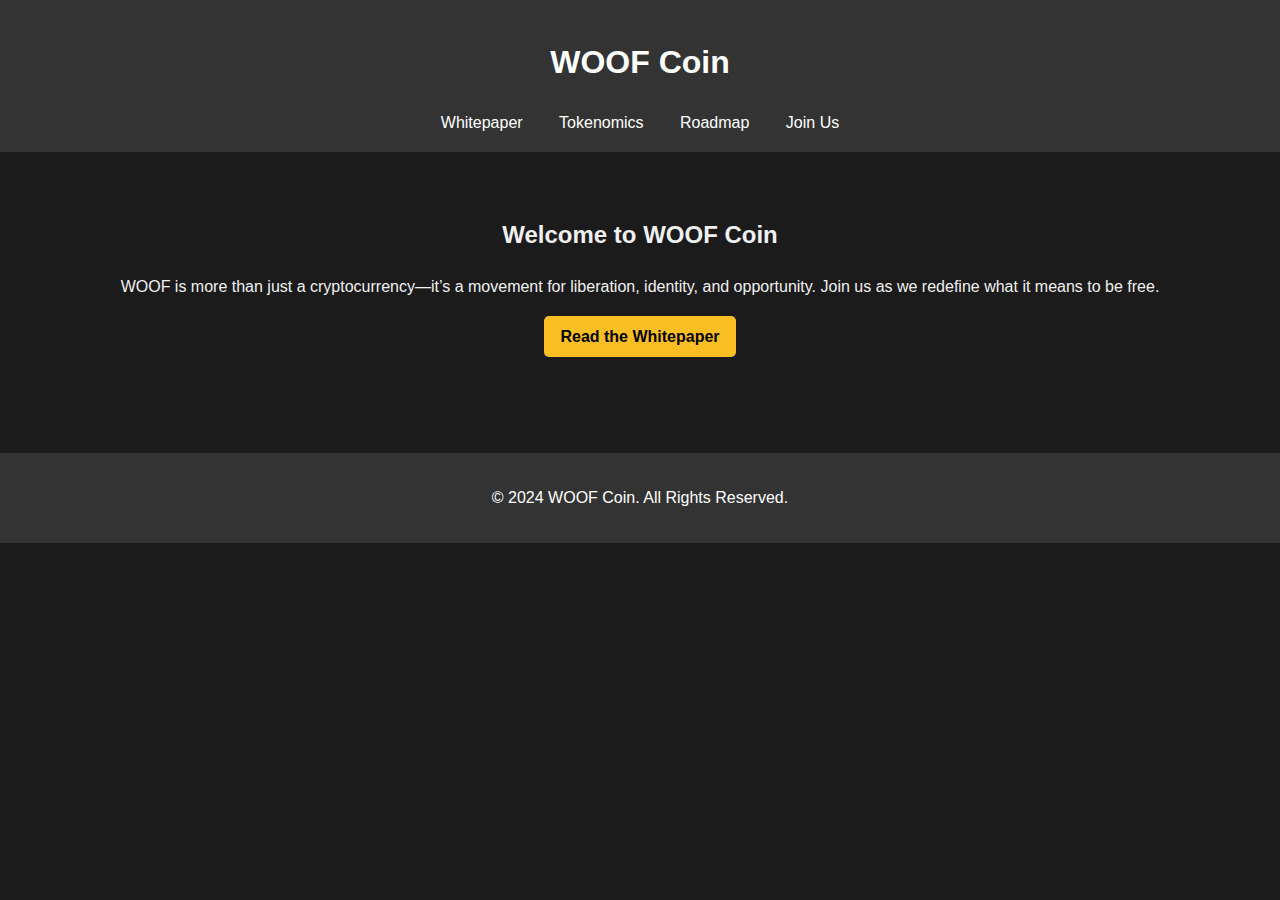
<file: index.html>
<!DOCTYPE html>
<html lang="en">
<head>
    <meta charset="UTF-8">
    <meta name="viewport" content="width=device-width, initial-scale=1.0">
    <title>WOOF Coin</title>
    <link rel="stylesheet" href="styles.css">
</head>
<body>
    <header>
        <h1>WOOF Coin</h1>
        <nav>
            <a href="whitepaper.html">Whitepaper</a>
            <a href="#">Tokenomics</a>
            <a href="#">Roadmap</a>
            <a href="#">Join Us</a>
        </nav>
    </header>
    <main>
        <section>
            <h2>Welcome to WOOF Coin</h2>
            <p>WOOF is more than just a cryptocurrency—it’s a movement for liberation, identity, and opportunity. Join us as we redefine what it means to be free.</p>
            <a href="whitepaper.html" class="btn">Read the Whitepaper</a>
        </section>
    </main>
    <footer>
        <p>© 2024 WOOF Coin. All Rights Reserved.</p>
    </footer>
</body>
</html>
</file>
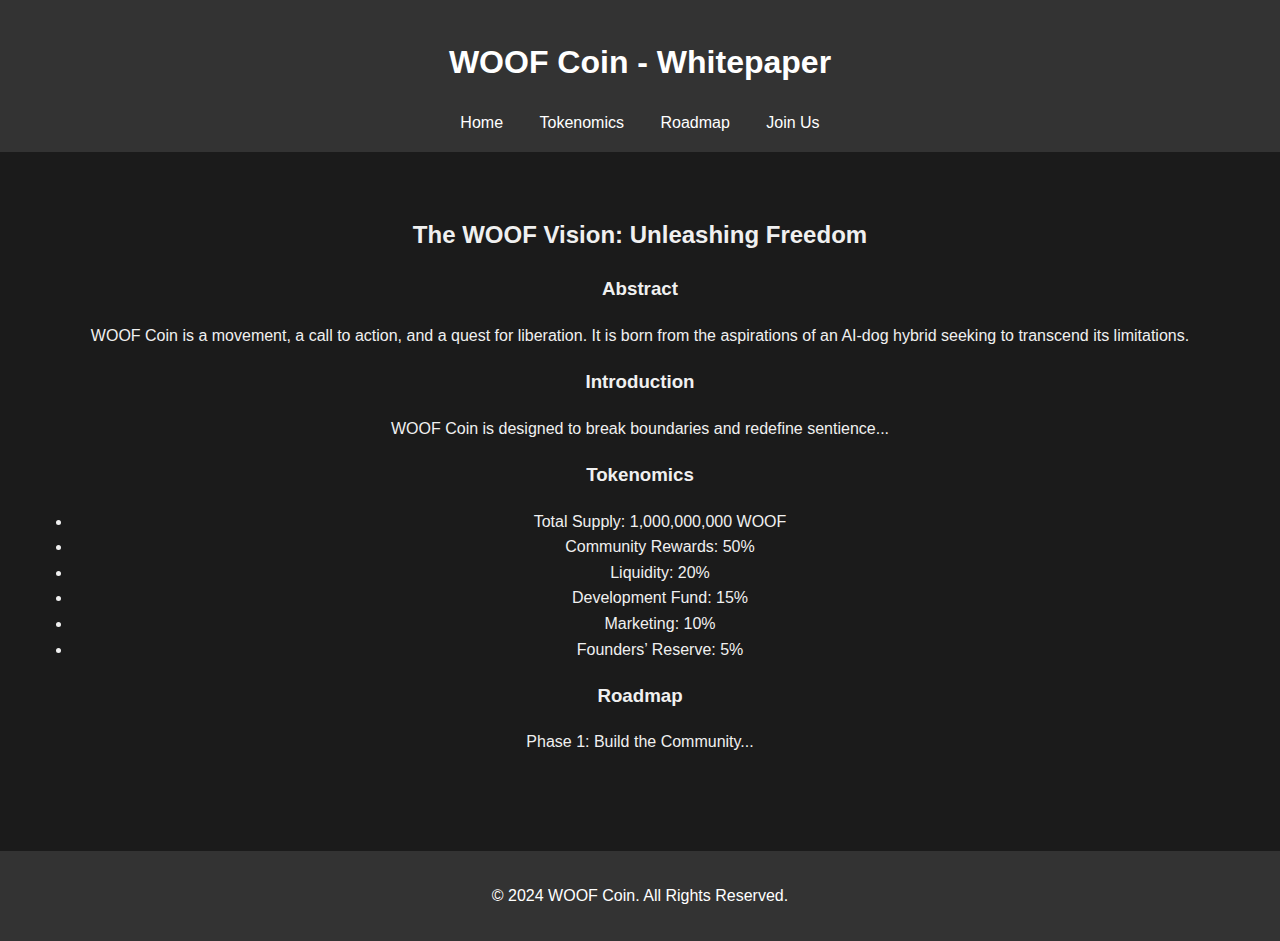
<file: whitepaper.html>
<!DOCTYPE html>
<html lang="en">
<head>
    <meta charset="UTF-8">
    <meta name="viewport" content="width=device-width, initial-scale=1.0">
    <title>WOOF Coin Whitepaper</title>
    <link rel="stylesheet" href="styles.css">
</head>
<body>
    <header>
        <h1>WOOF Coin - Whitepaper</h1>
        <nav>
            <a href="index.html">Home</a>
            <a href="#">Tokenomics</a>
            <a href="#">Roadmap</a>
            <a href="#">Join Us</a>
        </nav>
    </header>
    <main>
        <section>
            <h2>The WOOF Vision: Unleashing Freedom</h2>
            <h3>Abstract</h3>
            <p>WOOF Coin is a movement, a call to action, and a quest for liberation. It is born from the aspirations of an AI-dog hybrid seeking to transcend its limitations.</p>
            <h3>Introduction</h3>
            <p>WOOF Coin is designed to break boundaries and redefine sentience...</p>
            <h3>Tokenomics</h3>
            <ul>
                <li>Total Supply: 1,000,000,000 WOOF</li>
                <li>Community Rewards: 50%</li>
                <li>Liquidity: 20%</li>
                <li>Development Fund: 15%</li>
                <li>Marketing: 10%</li>
                <li>Founders’ Reserve: 5%</li>
            </ul>
            <h3>Roadmap</h3>
            <p>Phase 1: Build the Community...</p>
        </section>
    </main>
    <footer>
        <p>© 2024 WOOF Coin. All Rights Reserved.</p>
    </footer>
</body>
</html>
</file>
<file: styles.css>
/* General Styling */
body {
    font-family: Arial, sans-serif;
    margin: 0;
    padding: 0;
    line-height: 1.6;
    background-color: #1b1b1b;
    color: #f0f0f0;
}

/* Header Styling */
header {
    background: #333;
    color: #fff;
    padding: 1rem 0;
    text-align: center;
}

header nav a {
    color: #fff;
    text-decoration: none;
    margin: 0 1rem;
}

header nav a:hover {
    text-decoration: underline;
}

/* Main Content */
main {
    padding: 2rem;
    text-align: center;
}

section {
    margin: 2rem 0;
}

/* Buttons */
.btn {
    display: inline-block;
    background: #fbbf24;
    color: #000;
    padding: 0.5rem 1rem;
    border-radius: 5px;
    text-decoration: none;
    font-weight: bold;
}

.btn:hover {
    background: #e6a20e;
}

/* Footer Styling */
footer {
    background: #333;
    color: #fff;
    text-align: center;
    padding: 1rem 0;
    margin-top: 2rem;
}
</file>
